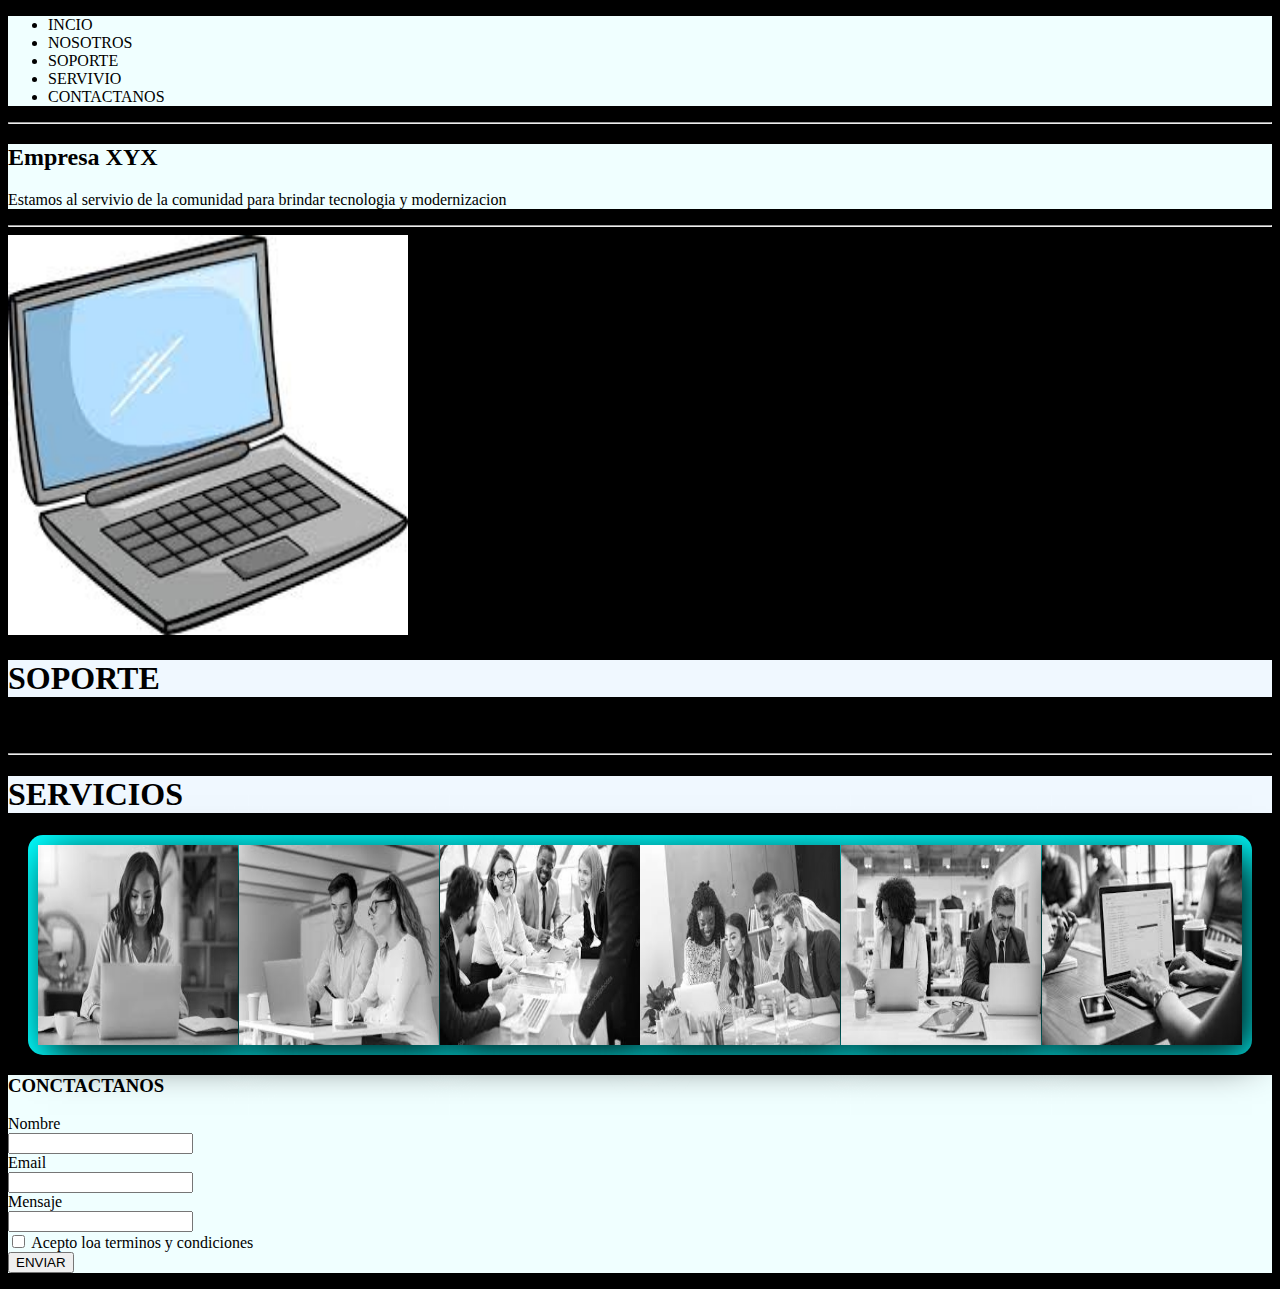
<file: index.html>
<!DOCTYPE html>
<html lang="en">
<head>
    <meta charset="UTF-8">
    <meta name="viewport" content="width=device-width, initial-scale=1.0">
    <title>pagina web</title>
    <link rel="stylesheet" href="style.css">
</head>
<body>
    <header id="title">
        <ul> 
            <li>INCIO</li> 
            <li>NOSOTROS</li> 
            <li>SOPORTE</li>
            <li>SERVIVIO</li>
            <li>CONTACTANOS</li> 
        </ul>
    </header>
    <hr>
    <section id="infor">
            <h2>Empresa XYX</h2>
            <P>Estamos al servivio de la comunidad para brindar tecnologia y modernizacion</P>
    </section>
            <hr>
    <section>
            <img src="img/img7.jpg" width="400" height="400">
            <h1>SOPORTE</h1>
            <P>Brindamos soporte personalizado para todo tipo de computadoras</P>
    </section>   
            <hr>
    <main>
        <h1>SERVICIOS</h1>
        <section id="img"> 
            <img src="img/img1.jpg" width="200" height="200" class="a">
            <br>
            <img src="img/img2.jpg" width="200" height="200" class="a">
            <br>
            <img src="img/img3.jpg" width="200" height="200" class="a">
            <br>
            <img src="img/img4.jpg" width="200" height="200" class="a">
            <br>
            <img src="img/img5.jpg" width="200" height="200" class="a">
            <br>
            <img src="img/img6.jpg" width="200" height="200" class="a">
        </section>
    </main> 
    <section id="final">
        <h3>CONCTACTANOS</h3>
        <P>
            Nombre <br>
            <label for="Nombre"></label>
            <input type="text">
            <br>
            Email <br>
            <label for="Email"></label>
            <input type="text">
            <br>
            Mensaje <br>
            <label for="Mensaje"></label>
            <input type="text">
            <br>
            <input type="checkbox">
            <label for="michej">Acepto loa terminos y condiciones</label>
            <br>
            <button>ENVIAR</button>
        </P>
    </section>  
    
</body>
</html>
</file>
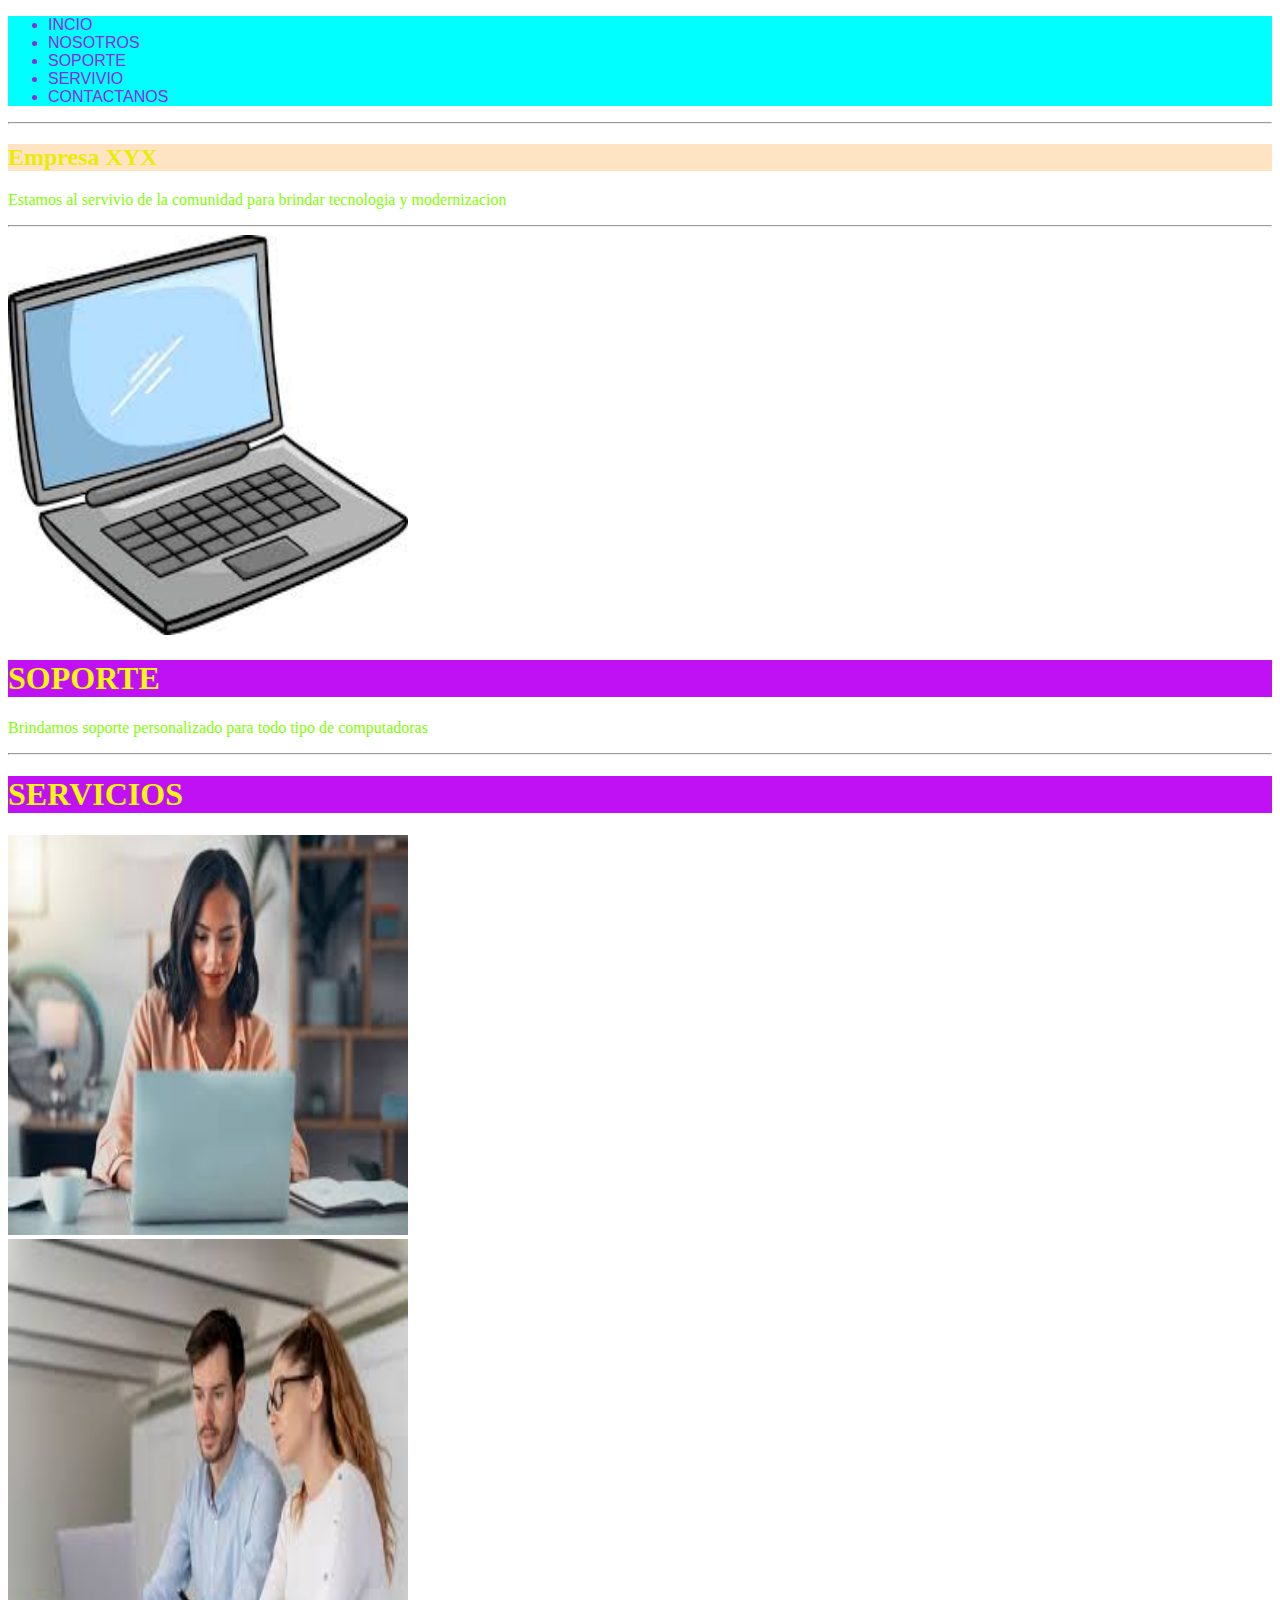
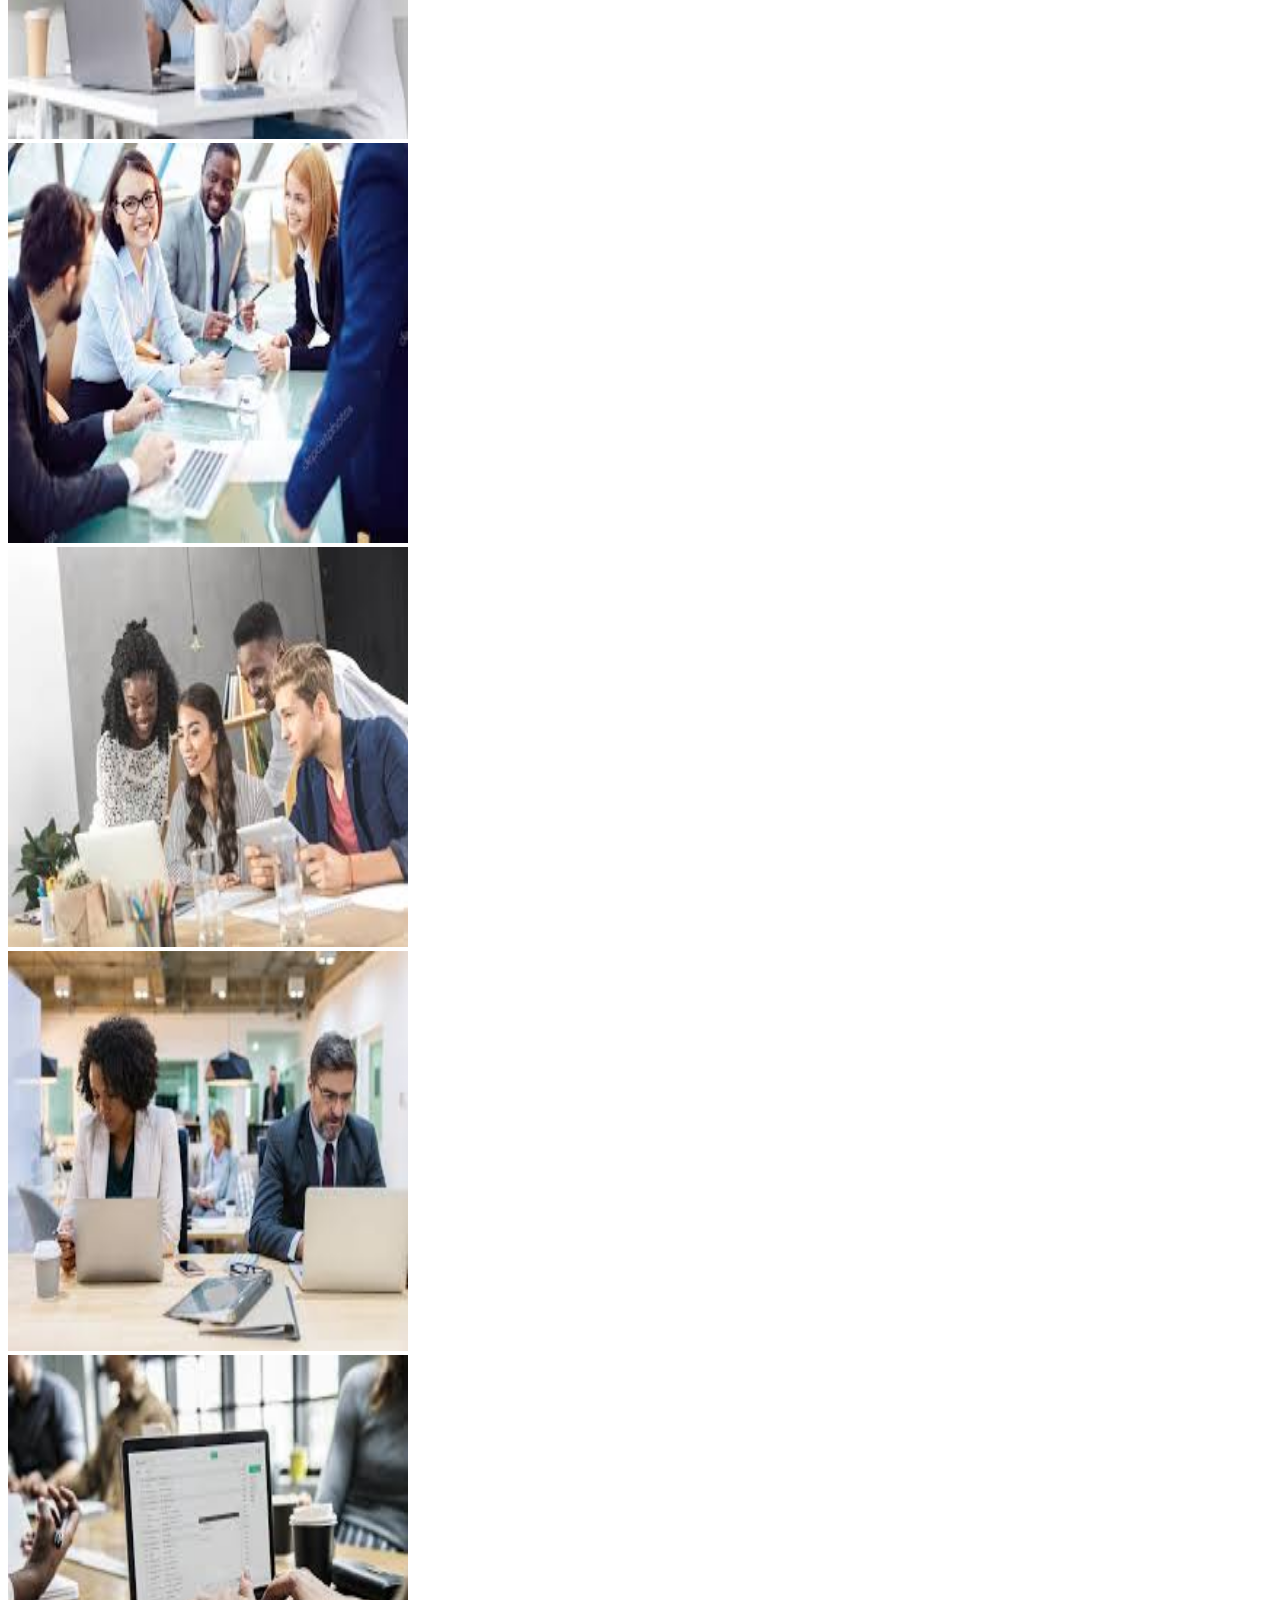
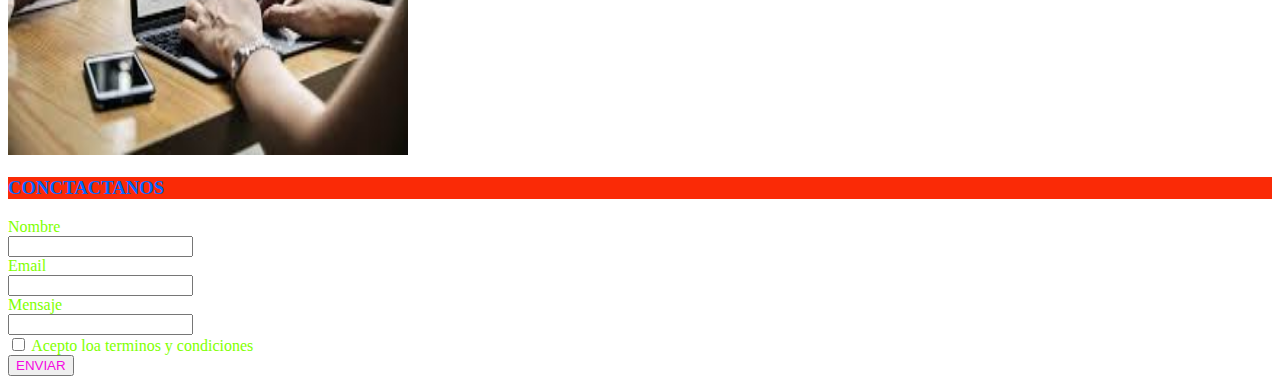
<file: img/pagina web.html>
<!DOCTYPE html>
<!-- saved from url=(0022)http://127.0.0.1:5500/ -->
<html lang="en"><head><meta http-equiv="Content-Type" content="text/html; charset=UTF-8">
    
    <meta name="viewport" content="width=device-width, initial-scale=1.0">
    <title>pagina web</title>
    <link rel="stylesheet" href="./pagina web_files/style.css">
</head>
<body>
    <ul> 
        <li>INCIO</li> 
        <li>NOSOTROS</li> 
        <li>SOPORTE</li>
        <li>SERVIVIO</li>
        <li>CONTACTANOS</li> 
    </ul>
        <hr>
        <h2>Empresa XYX</h2>
        <p>Estamos al servivio de la comunidad para brindar tecnologia y modernizacion</p>
        <hr>
        <img src="./pagina web_files/img7.jpg" width="400" height="400">
    <h1>SOPORTE</h1>
    <p>Brindamos soporte personalizado para todo tipo de computadoras</p>
    <hr>
    <h1>SERVICIOS</h1>
    
    <img src="./pagina web_files/img1.jpg" width="400" height="400">
    <br>
    <img src="./pagina web_files/img2.jpg" width="400" height="500">
    <br>
    <img src="./pagina web_files/img3.jpg" width="400" height="400">
    <br>
    <img src="./pagina web_files/img4.jpg" width="400" height="400">
    <br>
    <img src="./pagina web_files/img5.jpg" width="400" height="400">
    <br>
    <img src="./pagina web_files/img6.jpg" width="400" height="400">
    
    <h3>CONCTACTANOS</h3>
    <p>
        Nombre <br>
        <label for="Nombre"></label>
        <input type="text">
        <br>
        Email <br>
        <label for="Email"></label>
        <input type="text">
        <br>
        Mensaje <br>
        <label for="Mensaje"></label>
        <input type="text">
        <br>
        <input type="checkbox">
        <label for="michej">Acepto loa terminos y condiciones</label>
        <br>
        <button>ENVIAR</button>
    </p>
<!-- Code injected by live-server -->
<script>
	// <![CDATA[  <-- For SVG support
	if ('WebSocket' in window) {
		(function () {
			function refreshCSS() {
				var sheets = [].slice.call(document.getElementsByTagName("link"));
				var head = document.getElementsByTagName("head")[0];
				for (var i = 0; i < sheets.length; ++i) {
					var elem = sheets[i];
					var parent = elem.parentElement || head;
					parent.removeChild(elem);
					var rel = elem.rel;
					if (elem.href && typeof rel != "string" || rel.length == 0 || rel.toLowerCase() == "stylesheet") {
						var url = elem.href.replace(/(&|\?)_cacheOverride=\d+/, '');
						elem.href = url + (url.indexOf('?') >= 0 ? '&' : '?') + '_cacheOverride=' + (new Date().valueOf());
					}
					parent.appendChild(elem);
				}
			}
			var protocol = window.location.protocol === 'http:' ? 'ws://' : 'wss://';
			var address = protocol + window.location.host + window.location.pathname + '/ws';
			var socket = new WebSocket(address);
			socket.onmessage = function (msg) {
				if (msg.data == 'reload') window.location.reload();
				else if (msg.data == 'refreshcss') refreshCSS();
			};
			if (sessionStorage && !sessionStorage.getItem('IsThisFirstTime_Log_From_LiveServer')) {
				console.log('Live reload enabled.');
				sessionStorage.setItem('IsThisFirstTime_Log_From_LiveServer', true);
			}
		})();
	}
	else {
		console.error('Upgrade your browser. This Browser is NOT supported WebSocket for Live-Reloading.');
	}
	// ]]>
</script>

</body></html>
</file>
<file: style.css>
body{
    background-color: black;
}
#img{
    justify-content: space-between;
    display: flex;
    padding: 10px;
    border-radius: 15px;
    background-color: aqua;
    margin: 20px;
}
.a{
    box-shadow: 10px 10px 40px rgb(0, 0, 0);
    filter: grayscale(100%);
    transition: filter 0.3s ease-in-out;
}
.a:hover{
    filter: grayscale(0%);
}
#final{
    background-color: azure;
}
#infor{
    background-color: azure;
}
#title{
    background-color: azure;
}
h1{
    background-color: aliceblue;
}
</file>
<file: img/pagina web_files/style.css>
ul{font-family: sans-serif;
background-color: aqua;color: blueviolet;}
h2{background-color: bisque; color: rgb(233, 236, 8);}
p{color: chartreuse;}
h3{background-color: rgb(250, 42, 6);color: #0266fc;}
button{color: rgb(245, 9, 225);}
h1{font-family: serif;
background-color: rgb(192, 17, 245); color: rgb(243, 247, 11);}
body{
    background-image: url('c:\Users\usuario\Pictures\descarga (2).jpg');
}
</file>
